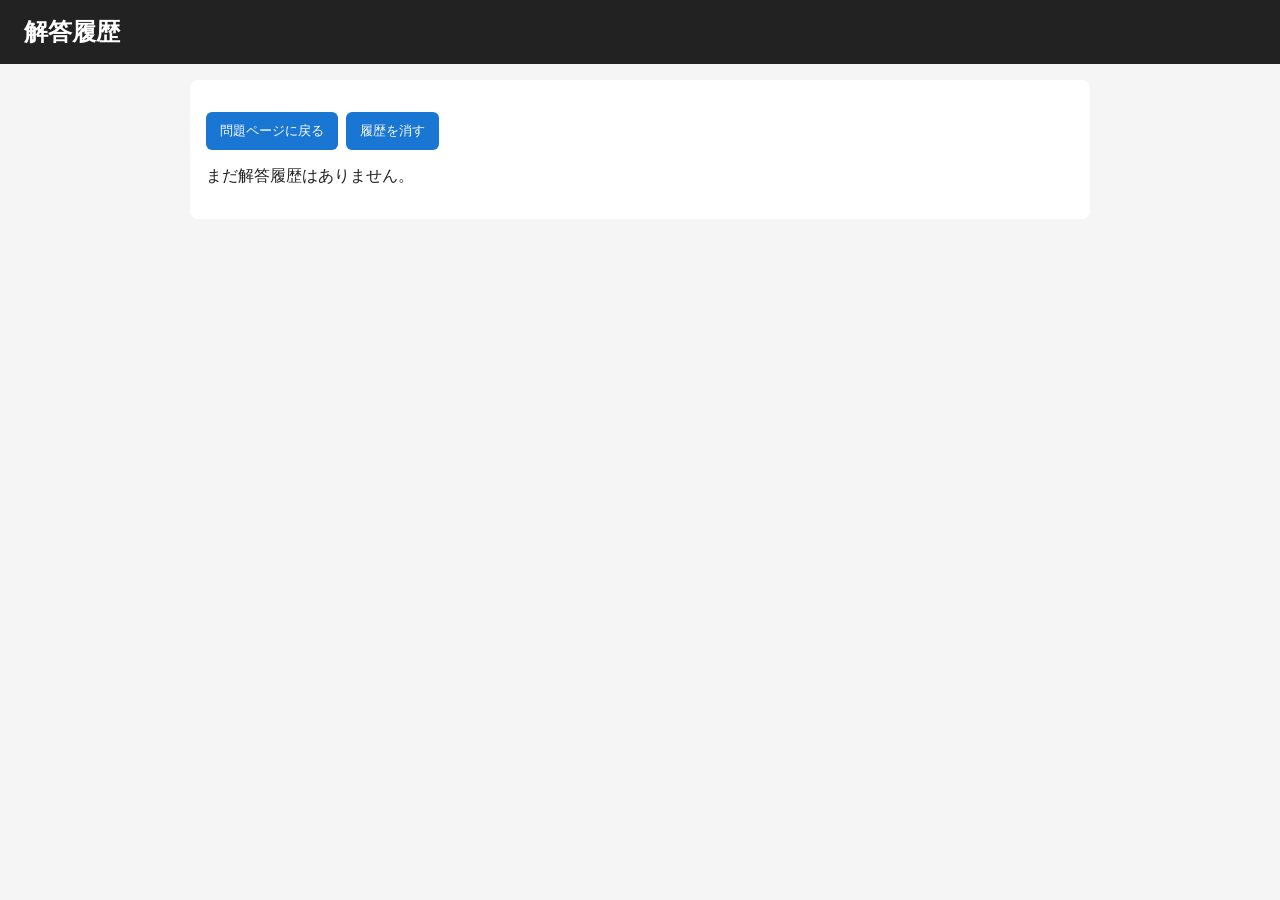
<file: history.html>
<!DOCTYPE html>
<html lang="ja">
<head>
  <meta charset="UTF-8" />
  <meta name="viewport" content="width=device-width, initial-scale=1.0" />
  <title>解答履歴</title>
  <link rel="stylesheet" href="css/style.css" />
</head>
<body>
  <header class="app-header">
    <h1>解答履歴</h1>
  </header>

  <main style="padding: 16px;">
    <div class="main-panel" style="max-width: 900px; margin: 0 auto;">
      <div class="button-row">
        <button onclick="location.href='index.html'">問題ページに戻る</button>
        <button id="clearHistoryButton">履歴を消す</button>
      </div>

      <div id="historyContainer"></div>
    </div>
  </main>

  <script src="js/storage.js"></script>
  <script src="js/history.js"></script>
</body>
</html>
</file>
<file: css/style.css>
body {
  margin: 0;
  font-family: sans-serif;
  background: #f5f5f5;
  color: #222;
}

.app-header {
  background: #222;
  color: white;
  padding: 16px 24px;
}

.app-header h1 {
  margin: 0;
  font-size: 24px;
}

.app-layout {
  display: grid;
  grid-template-columns: 240px 1fr 360px;
  gap: 16px;
  padding: 16px;
}

.sidebar,
.main-panel,
.preview-panel {
  background: white;
  border-radius: 8px;
  padding: 16px;
  box-sizing: border-box;
}

#chapterList,
#problemList {
  list-style: none;
  padding: 0;
  margin: 0 0 24px 0;
}

#chapterList li,
#problemList li {
  padding: 8px;
  margin-bottom: 6px;
  background: #eee;
  border-radius: 6px;
  cursor: pointer;
}

#chapterList li:hover,
#problemList li:hover {
  background: #ddd;
}

.active-item {
  background: #cfe8ff !important;
}

.toggle-header {
  cursor: pointer;
  user-select: none;
}

.toggle-header:hover {
  color: #1976d2;
}

.collapsed {
  display: none;
}

.editor-header,
.choice-header,
.predict-header {
  background: #333;
  color: white;
  padding: 8px 12px;
  border-radius: 6px 6px 0 0;
  font-family: monospace;
}

#codeEditor {
  width: 100%;
  height: 260px;
  border: none;
  outline: none;
  resize: vertical;
  padding: 12px;
  box-sizing: border-box;
  background: #1e1e1e;
  color: #d4d4d4;
  font-family: monospace;
  font-size: 14px;
  border-radius: 0 0 6px 6px;
}

.choice-panel,
.predict-panel,
.editor-panel {
  margin-bottom: 16px;
}

#choiceList {
  padding: 12px;
  border: 1px solid #ddd;
  border-top: none;
  border-radius: 0 0 6px 6px;
}

.choice-item {
  display: block;
  width: 100%;
  margin-bottom: 8px;
  padding: 10px;
  text-align: left;
  background: #f7f7f7;
  border: 1px solid #ccc;
  border-radius: 6px;
  cursor: pointer;
  color: #222;
}

.choice-item:not(.selected):not(.choice-correct):not(.choice-wrong):hover {
  background: #ececec;
  color: #222;
}

.choice-item.selected {
  background: #d7ebff;
  color: #222;
  border: 1px solid #7db8ff;
}

.choice-item.choice-correct {
  background: #dff5dd;
  border: 1px solid #4caf50;
  color: #1b5e20;
}

.choice-item.choice-wrong {
  background: #fde0e0;
  border: 1px solid #e53935;
  color: #8b1e1e;
}

.choice-item.choice-correct:hover {
  background: #dff5dd;
  border: 1px solid #4caf50;
  color: #1b5e20;
}

.choice-item.choice-wrong:hover {
  background: #fde0e0;
  border: 1px solid #e53935;
  color: #8b1e1e;
}

#predictInput {
  width: 100%;
  padding: 12px;
  box-sizing: border-box;
  border: 1px solid #ccc;
  border-top: none;
  border-radius: 0 0 6px 6px;
  font-size: 16px;
}

.button-row {
  display: flex;
  flex-wrap: wrap;
  gap: 8px;
  margin: 16px 0 12px 0;
}

button {
  padding: 10px 14px;
  border: none;
  border-radius: 6px;
  cursor: pointer;
  background: #1976d2;
  color: white;
}

button:hover {
  background: #125aa0;
}

button:disabled {
  background: #9e9e9e;
  cursor: not-allowed;
  opacity: 0.7;
}

button:disabled:hover {
  background: #9e9e9e;
}

.result-panel {
  padding: 18px;
  border-radius: 10px;
  margin: 0 0 16px 0;
  border: 2px solid #d0d7de;
  background: #f6f8fa;
}

.result-status {
  font-size: 28px;
  font-weight: bold;
  margin: 0 0 8px 0;
}

.result-detail {
  font-size: 16px;
  margin: 0;
  line-height: 1.6;
}

.result-neutral {
  background: #f6f8fa;
  border-color: #d0d7de;
  color: #222;
}

.result-correct {
  background: #e8f7e8;
  border-color: #4caf50;
  color: #145c1f;
}

.result-wrong {
  background: #fdeaea;
  border-color: #e53935;
  color: #8b1e1e;
}

.hint-panel {
  padding: 12px;
  background: #fff8e1;
  border-radius: 6px;
  margin-bottom: 16px;
}

#previewCanvas,
#answerCanvas {
  width: 320px;
  height: 320px;
  border: 1px solid #ccc;
  background: white;
  margin-bottom: 16px;
}

.hidden {
  display: none;
}
</file>
